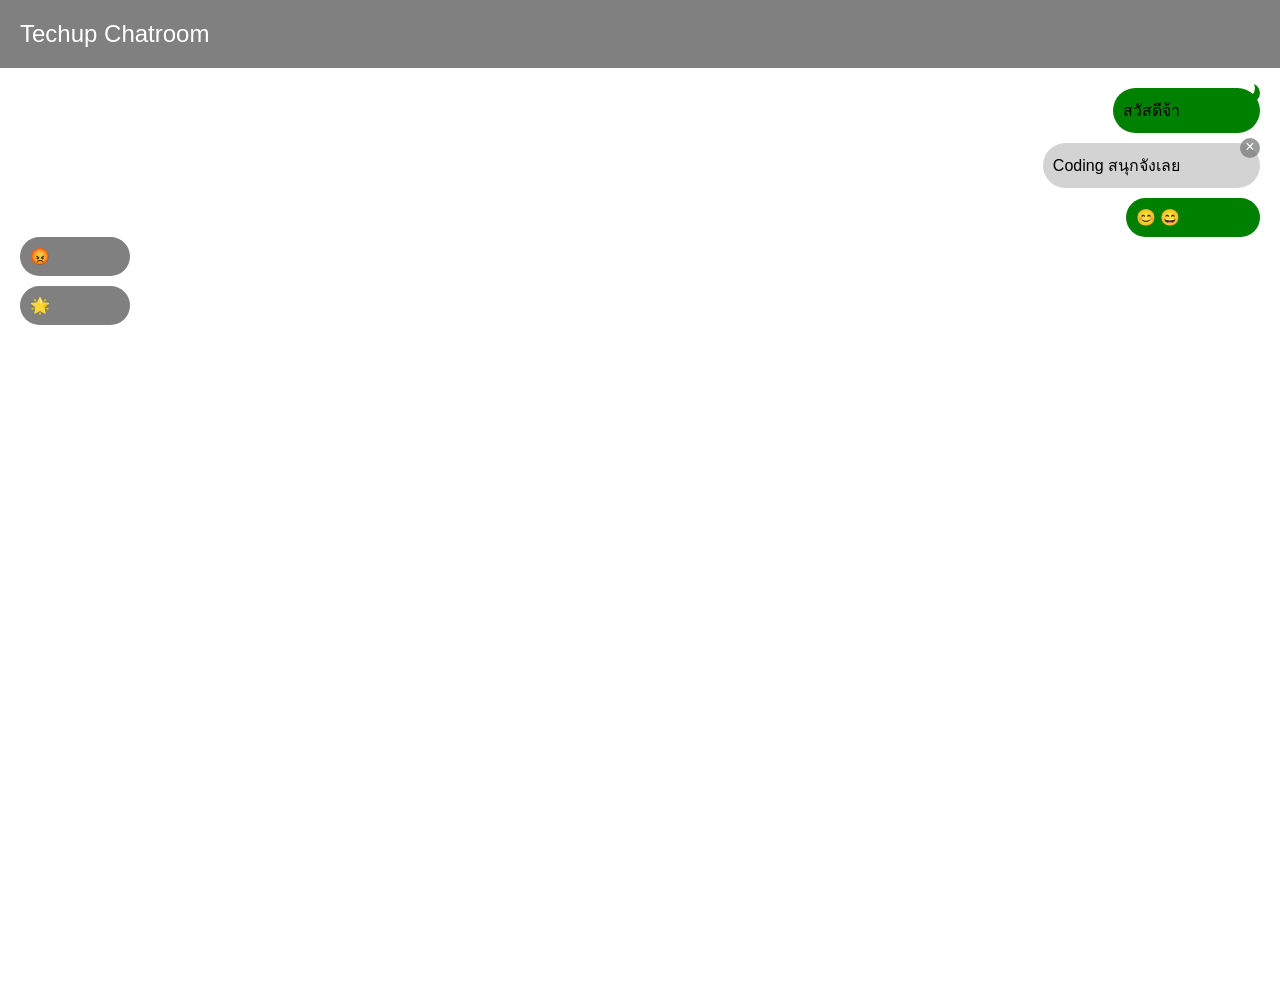
<file: ex2-techup-chatroom/index.html>
<!DOCTYPE html>
<html lang="en">
<head>
    <meta charset="UTF-8">
    <meta name="viewport" content="width=device-width, initial-scale=1.0">
    <title>Techup Chatroom</title>
    <link rel="stylesheet" href="style.css">
</head>
<body>
    <!-- Header -->
    <div class="header">Techup Chatroom</div>

    <!-- Chat Area -->
    <div class="chat-container">
        <!-- Right Chat -->
        <div class="right-chat">
            <div class="chat-box1">สวัสดีจ้า</div>
            <div class = "test"></div>

            <div class="chat-box2">Coding สนุกจังเลย 
              <span class="x">×</span>
            </div>
            <div class="chat-box3">😊 😄</div>
        </div>

        <!-- Left Chat -->
        <div class="left-chat">
            <div class="chat-box1">😡</div>
            <div class="chat-box2">🌟</div>
        </div>
    </div>
</body>
</html>
</file>
<file: ex2-techup-chatroom/style.css>
body {
    margin: 0;
    padding: 0;
    font-family: 'Arial', sans-serif;
}

.header {
    background-color: gray;
    color: white;
    padding: 20px;
    font-size: 24px;
}

.chat-container {
    display: flex;
    flex-direction: column;
    position: relative;
    padding: 20px;
    height: 100vh;
}

.right-chat {
    display: flex;
    flex-direction: column;
    align-items: flex-end;
    gap: 10px;
}

.left-chat {
    display: flex;
    flex-direction: column;
    align-items: flex-start;
    gap: 10px;
}



.right-chat div{
    padding: 10px 80px 10px 10px;
    border-radius: 50px;
} 


.right-chat .chat-box1, .right-chat .chat-box3{
    background-color: green;
}

.right-chat .chat-box2{
    position: relative;
    background-color: lightgray;
}


.right-chat .chat-box1{
    position: relative;
}

.test{
    position: absolute;
    box-shadow: 5px 5px green;
    top: 10px;
    right: 25px;
}

.chat-box2 .x{
    position: absolute;
    top: -5px;
    right: 0px;
    width: 20px;        
    height: 20px;      
    border-radius: 50%; 
    background-color: #78797abe;
    text-align: center;
    color: white;
}

.left-chat div{
    background-color: gray;
    padding: 10px 80px 10px 10px;
    border-radius: 50px;
}
</file>
